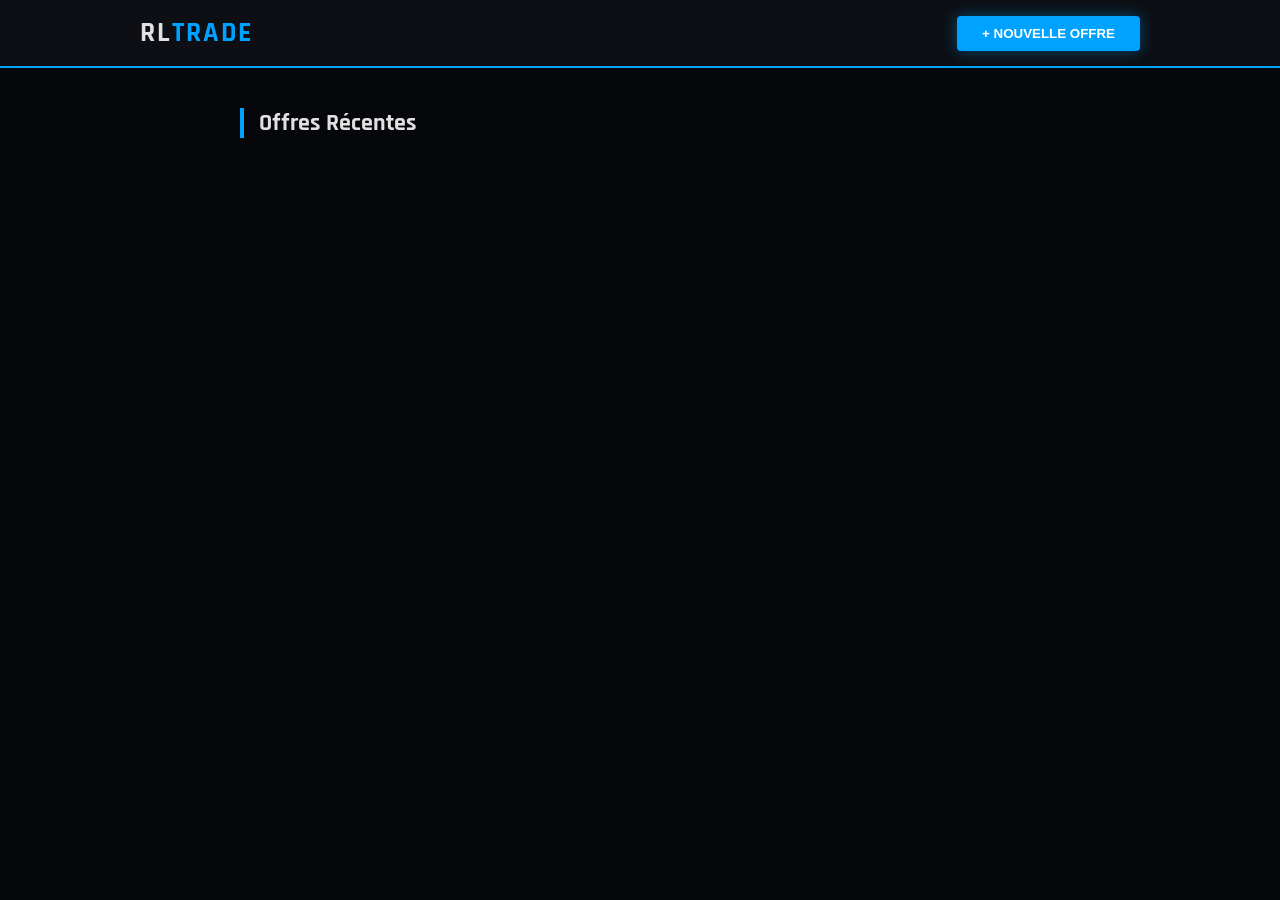
<file: index.html>
<!DOCTYPE html>
<html lang="fr">
<head>
    <meta charset="UTF-8">
    <meta name="viewport" content="width=device-width, initial-scale=1.0">
    <title>RL Trade Pro | Marché d'échange</title>
    <link rel="stylesheet" href="style.css">
    <link href="https://fonts.googleapis.com/css2?family=Rajdhani:wght@500;700&display=swap" rel="stylesheet">
</head>
<body>

    <header>
        <div class="nav-container">
            <div class="logo">RL<span>TRADE</span></div>
            <button id="newPostBtn" class="main-btn">+ NOUVELLE OFFRE</button>
        </div>
    </header>

    <main class="container">
        <h2 class="section-title">Offres Récentes</h2>
        <div id="tradeFeed">
            </div>
    </main>

    <div id="postModal" class="modal">
        <div class="modal-content">
            <div class="modal-header">
                <h2>Créer une offre</h2>
                <span id="closeBtn" class="close">&times;</span>
            </div>
            <form id="tradeForm">
                <label>Titre de l'échange</label>
                <input type="text" id="title" placeholder="Ex: [H] Fennec [W] 500 Credits" required>

                <div class="form-row">
                    <div class="input-group">
                        <label>Année du compte</label>
                        <input type="number" id="year" value="2026" min="2015" max="2026">
                    </div>
                    <div class="input-group">
                        <label>Rang actuel</label>
                        <select id="rankSelect">
                            <option value="Bronze" data-icon="https://i.imgur.com/vHqQ8r6.png">Bronze</option>
                            <option value="Argent" data-icon="https://i.imgur.com/O6Sj9rF.png">Argent</option>
                            <option value="Or" data-icon="https://i.imgur.com/p0Xf01Z.png">Or</option>
                            <option value="Platine" data-icon="https://i.imgur.com/u74j7M0.png">Platine</option>
                            <option value="Diamant" data-icon="https://i.imgur.com/U8I2Z9v.png">Diamant</option>
                            <option value="Champion" data-icon="https://i.imgur.com/vN5N6V5.png">Champion</option>
                            <option value="Grand Champion" data-icon="https://i.imgur.com/Xw0GkGz.png">Grand Champion</option>
                            <option value="SSL" data-icon="https://i.imgur.com/T09zK7N.png">Supersonic Legend</option>
                        </select>
                    </div>
                </div>

                <button type="submit" class="publish-btn">PUBLIER L'OFFRE</button>
            </form>
        </div>
    </div>

    <script src="script.js"></script>
</body>
</html>
</file>
<file: style.css>
:root {
    --primary: #00a2ff;
    --bg: #05070a;
    --card: #0f1218;
    --text: #e1e1e1;
}

body {
    background-color: var(--bg);
    color: var(--text);
    font-family: 'Rajdhani', sans-serif;
    margin: 0;
    overflow-x: hidden;
}

header {
    background: rgba(15, 18, 24, 0.8);
    backdrop-filter: blur(10px);
    padding: 15px 0;
    position: sticky;
    top: 0;
    z-index: 1000;
    border-bottom: 2px solid var(--primary);
}

.nav-container {
    max-width: 1000px;
    margin: 0 auto;
    display: flex;
    justify-content: space-between;
    align-items: center;
    padding: 0 20px;
}

.logo { font-size: 28px; font-weight: 700; letter-spacing: 2px; }
.logo span { color: var(--primary); }

.main-btn {
    background: var(--primary);
    color: white;
    border: none;
    padding: 10px 25px;
    font-weight: 700;
    border-radius: 4px;
    cursor: pointer;
    box-shadow: 0 0 15px rgba(0, 162, 255, 0.4);
    transition: 0.3s;
}

.container { max-width: 800px; margin: 40px auto; padding: 0 20px; }
.section-title { border-left: 4px solid var(--primary); padding-left: 15px; margin-bottom: 30px; }

/* POST CARD */
.post-card {
    background: var(--card);
    border-radius: 8px;
    padding: 20px;
    margin-bottom: 20px;
    display: flex;
    justify-content: space-between;
    align-items: center;
    border: 1px solid #222;
    transition: 0.3s;
}

.post-card:hover { transform: translateY(-3px); border-color: var(--primary); }

.rank-display { text-align: center; min-width: 100px; }
.rank-display img { width: 60px; filter: drop-shadow(0 0 5px rgba(255,255,255,0.2)); }
.rank-name { display: block; font-size: 12px; margin-top: 5px; color: var(--primary); text-transform: uppercase; }

/* MODAL */
.modal { display: none; position: fixed; top: 0; left: 0; width: 100%; height: 100%; background: rgba(0,0,0,0.9); z-index: 2000; }
.modal-content { 
    background: var(--card); 
    width: 90%; max-width: 450px; 
    margin: 100px auto; 
    padding: 30px; 
    border-radius: 12px; 
    position: relative;
    border: 1px solid var(--primary);
}

.close { position: absolute; right: 20px; top: 15px; font-size: 28px; cursor: pointer; }

input, select {
    width: 100%; padding: 12px; margin: 10px 0 20px;
    background: #1a1f26; border: 1px solid #333; color: white; border-radius: 5px; font-family: inherit;
}

.form-row { display: flex; gap: 15px; }
.input-group { flex: 1; }

.publish-btn {
    width: 100%; background: var(--primary); color: white; border: none; padding: 15px;
    font-weight: 700; border-radius: 5px; cursor: pointer; font-size: 16px;
}
</file>
